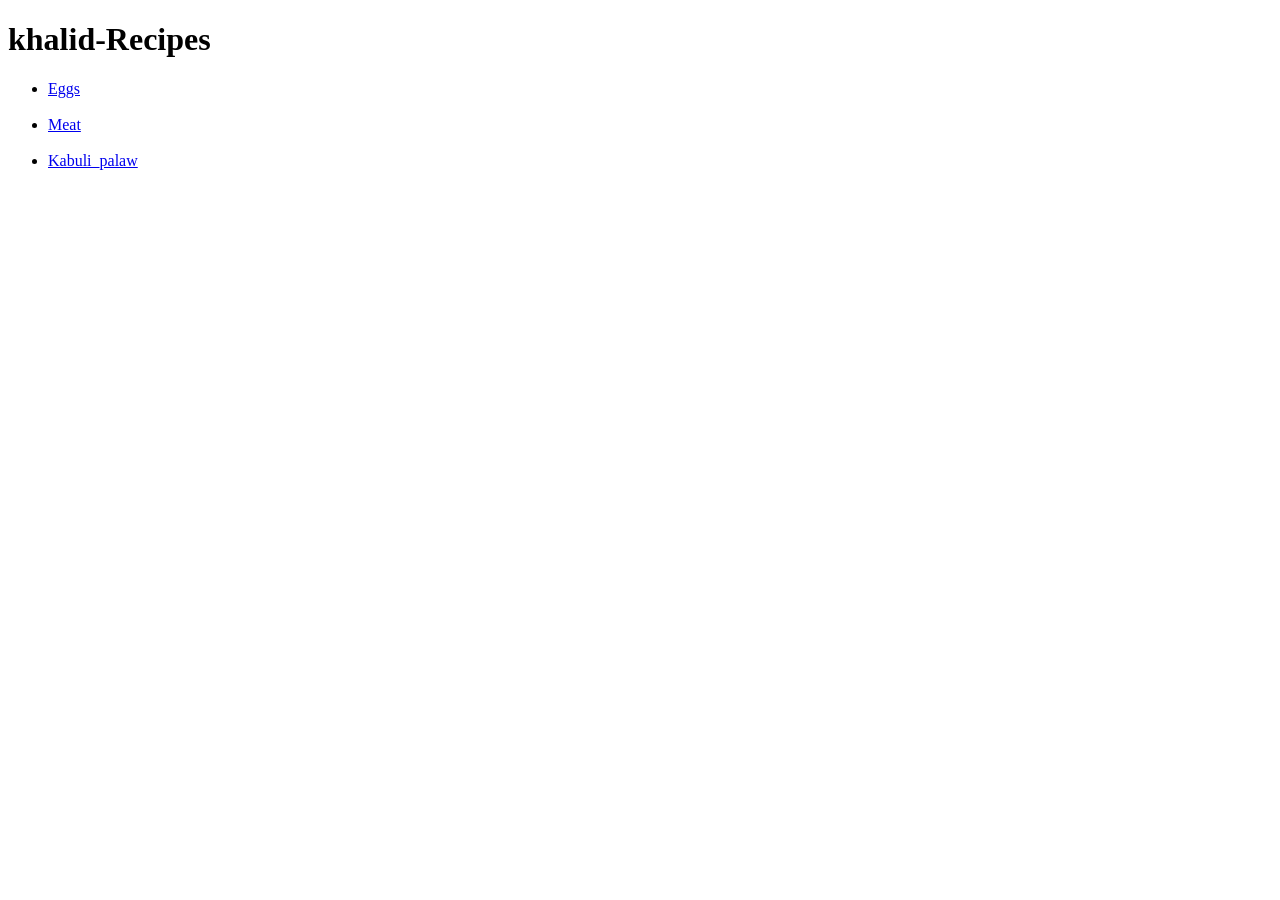
<file: index.html>
<!doctype html>
<html lang="en">
  <head>
    <meta charset="UTF-8" />
    <meta name="viewport" content="width=device-width, initial-scale=1.0" />
    <title>Khalid-recipes</title>
    <link rel="stylesheet" href="./style.css" />
  </head>
  <body>
    <h1>khalid-Recipes</h1>
    <ul>
      <li>
        <a href="./recipes/egg.html" title="this takes you to egg page">Eggs</a>
      </li>
      <br />
      <li>
        <a href="./recipes/meat.html" title="this takes you to Meat page"
          >Meat</a
        >
      </li>
      <br />
      <li>
        <a
          href="/recipes/Kabuly_palaw.html"
          title="this takes you to Kabuli page"
          >Kabuli_palaw</a
        >
      </li>
    </ul>
  </body>
</html>
</file>
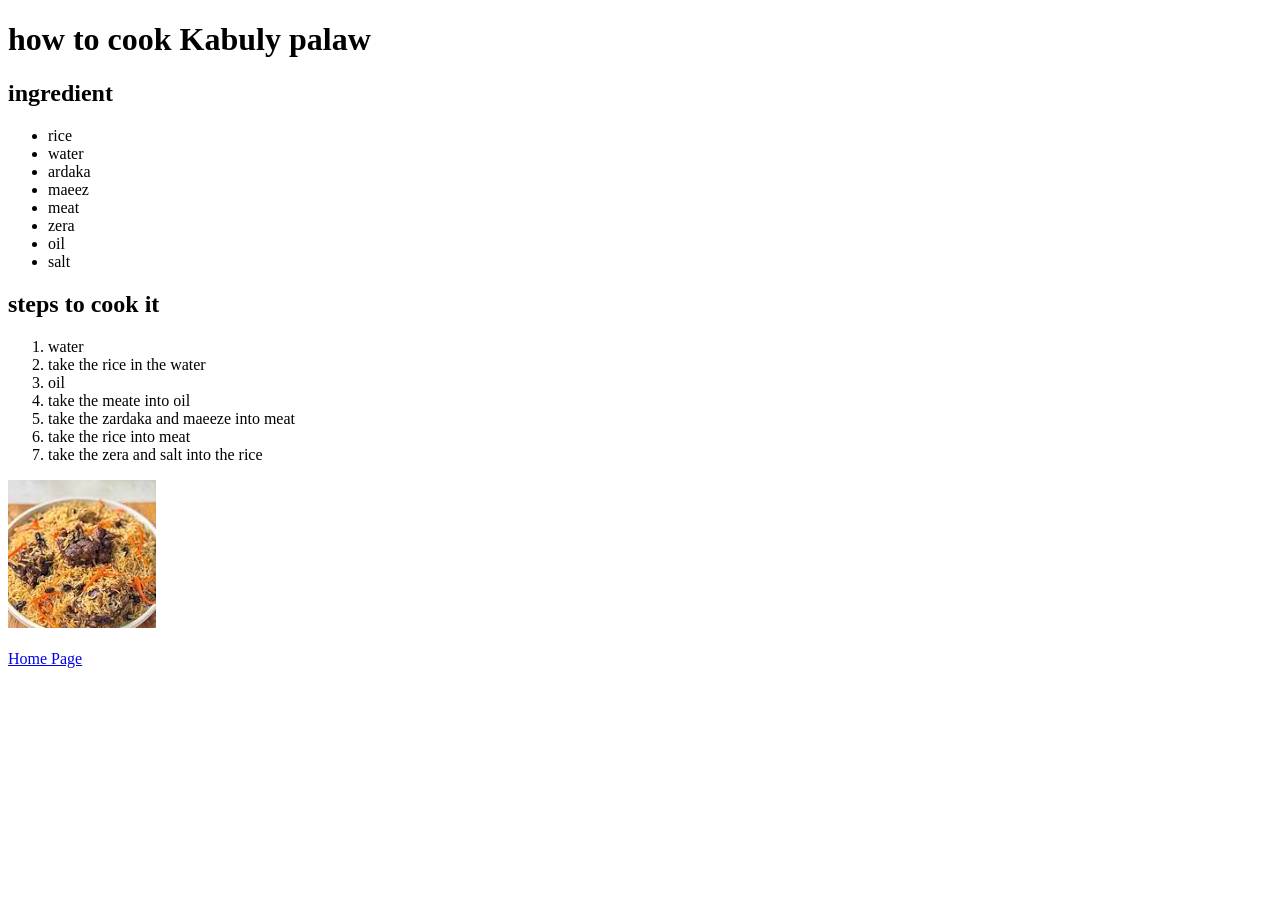
<file: Kabuly_palaw.html>
<!doctype html>
<html lang="en">
  <head>
    <meta charset="UTF-8" />
    <meta name="viewport" content="width=device-width, initial-scale=1.0" />
    <title>Document</title>
    <style></style>
  </head>
  <body>
    <h1 class="title">how to cook Kabuly palaw</h1>
    <h2>ingredient</h2>
    <ul>
      <li class="pan">rice</li>
      <li>water</li>
      <li>ardaka</li>
      <li>maeez</li>
      <li>meat</li>
      <li>zera</li>
      <li>oil</li>
      <li>salt</li>
    </ul>
    <h2>steps to cook it</h2>
    <ol>
      <li>water</li>
      <li>take the rice in the water</li>
      <li>oil</li>
      <li>take the meate into oil</li>
      <li>take the zardaka and maeeze into meat</li>
      <li>take the rice into meat</li>
      <li>take the zera and salt into the rice</li>
    </ol>
    <img
      src="../images/download (2).jpg"
      target="blank"
      alt="Kabuly palaw Image"
      title="this is kabuli palaw image"
    />
    <a href=""></a>
    <br />
    <br />
    <a href="/index.html" title="this takes you to home page"> Home Page</a>
  </body>
</html>
</file>
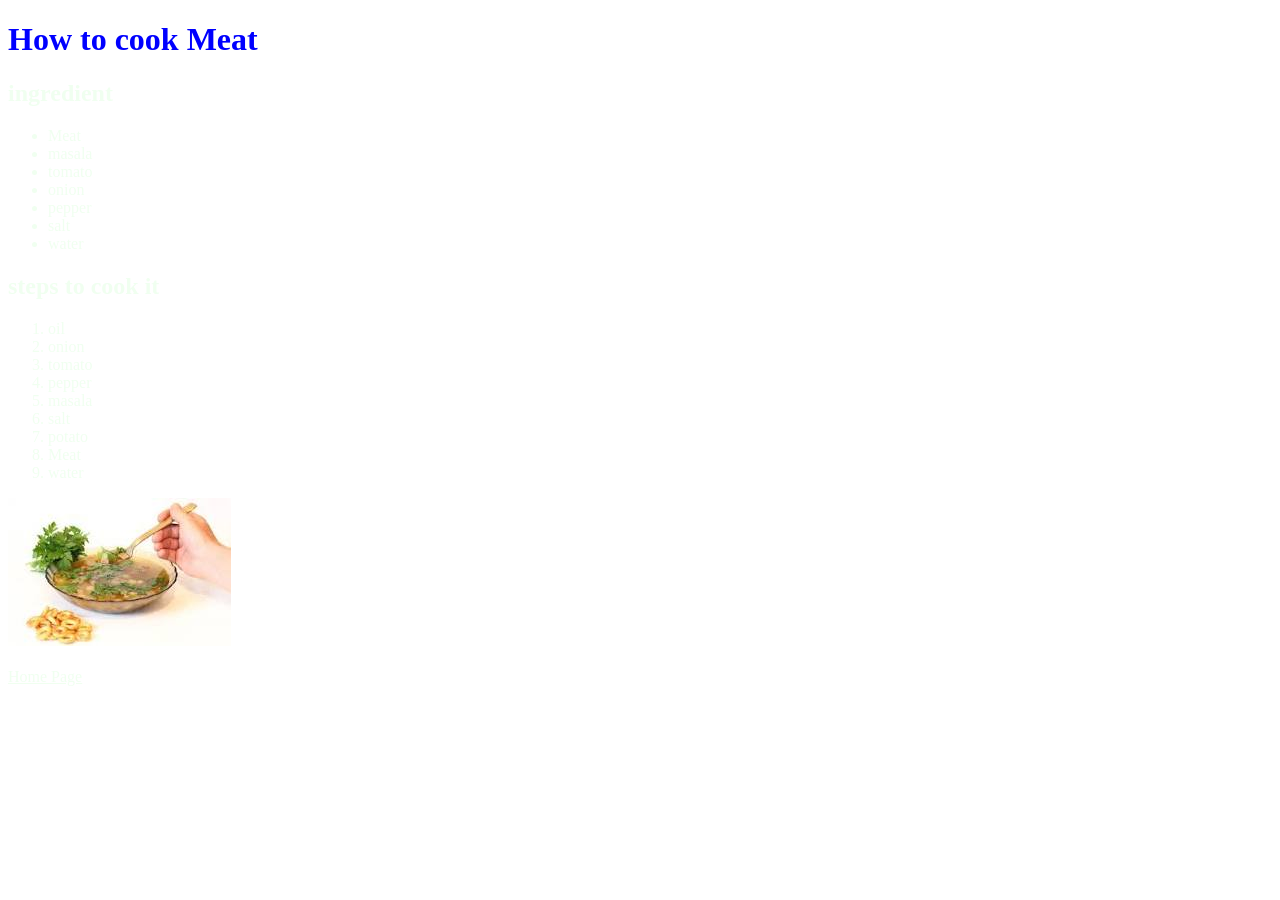
<file: meat.html>
<!doctype html>
<html lang="en">
<head>
    <meta charset="UTF-8" />
        <meta name="viewport" content="width=device-width, initial-scale=1.0" />
        <title>Document</title>
        <style>
          h1 {
            color: blue;
          }
          * 
          {
            color: honeydew;
          }
        </style>
      </head>
      <body>
        <h1>How to cook Meat</h1>
        <h2 >ingredient</h2>
        <ul>
          <li>Meat</li>
          <li>masala</li>
          <li>tomato</li>
          <li>onion</li>
          <li>pepper</li>
          <li>salt</li>
          <li>water</li>
        </ul>
        <h2>steps to cook it</h2>
        <ol >
          <li>oil</li>
          <li>onion</li>
          <li>tomato</li>
          <li>pepper</li>
          <li>masala</li>
          <li>salt</li>
          <li>potato</li>
          <li>Meat</li>
          <li>water</li>
        </ol>
        <img src="../images/download (1).jpg" alt="Meat Image" title="this is meat image"/>
        <br>
        <br>
        <a href="/index.html" title="this takes you to home page"> Home Page</a>
      </body>
    </html>
  </body>
</html>
</file>
<file: style.css>
.html {
  width: 700px;
  height: 500px;
}

.japper {
  width: 50vw;
  height: 100px;
  background-color: red;
}

.box {
  width: 60vw;
  height: 100px;
  background-color: blue;
}
</file>
